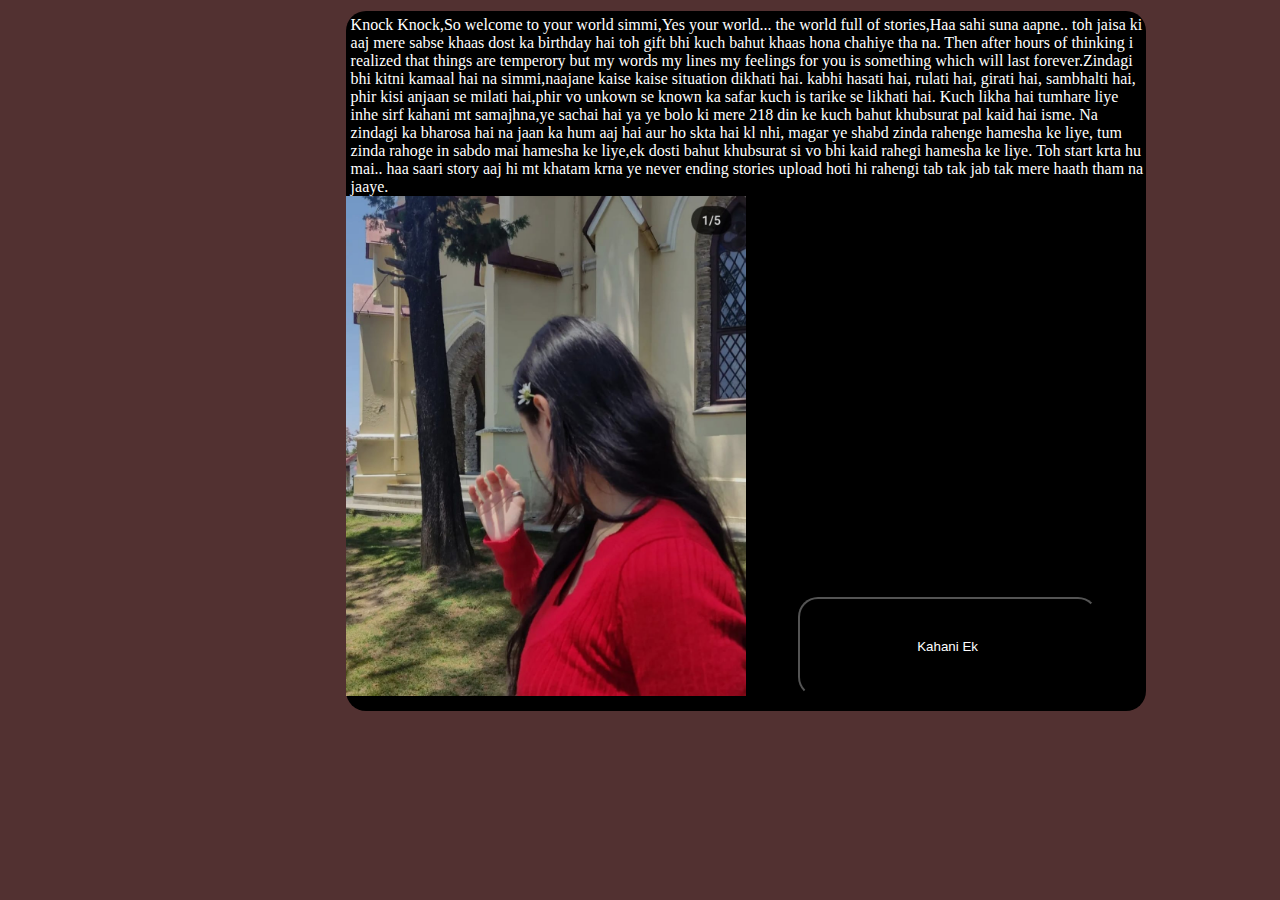
<file: landing_page/next.html>
<!DOCTYPE html>
<html lang="en">
<head>
    <meta charset="UTF-8">
    <meta http-equiv="X-UA-Compatible" content="IE=edge">
    <meta name="viewport" content="width=device-width, initial-scale=1.0">
    <title>Document</title>
    <link rel="stylesheet" href="css/styles.css">
</head>
<body>
    <div id="bada">
        <div id="chota">
        <p> Knock Knock,So welcome to your world simmi,Yes your world... the world full of stories,Haa sahi suna aapne.. toh jaisa ki aaj mere sabse khaas dost ka birthday hai toh gift bhi kuch bahut khaas hona chahiye tha na.
            Then after hours of thinking i realized that things are temperory but my words my lines my feelings for you is something which will last 
            forever.Zindagi bhi kitni kamaal hai na simmi,naajane kaise kaise situation dikhati hai.
            
            kabhi hasati hai, rulati hai, girati hai, sambhalti hai, phir kisi anjaan se milati hai,phir vo unkown se known ka safar kuch is tarike se likhati hai.
            Kuch likha hai tumhare liye inhe sirf kahani mt samajhna,ye sachai hai ya ye bolo ki mere 218 din ke kuch bahut khubsurat pal kaid hai isme.

            Na zindagi ka bharosa hai na jaan ka hum aaj hai aur ho skta hai kl nhi, magar ye shabd zinda rahenge hamesha ke liye, tum zinda rahoge in sabdo mai hamesha ke liye,ek dosti bahut khubsurat si  vo bhi kaid rahegi hamesha ke liye.
            Toh start krta hu mai.. haa saari story aaj hi mt khatam krna ye never ending stories upload hoti hi rahengi tab tak jab tak mere haath tham na jaaye.
             

        </p>
        <img id="simmi" src="images/WhatsApp Image 2023-10-22 at 3.17.17 AM.jpeg" alt="">
       <a href="kahani1.html"><button>Kahani Ek</button></a> 
        </div>
    </div>
</body>
</html>
</file>
<file: landing_page/css/styles.css>
*
{
    margin: 0;
    padding: 0;
    box-sizing: border-box;
}
html,body{
    height: 100%;
    width: 100%;
    color: white;
}
#bada
{
    height: 100vh;
    width: 100vw;
    background-color: rgb(82, 49, 49);
    position: relative;
}
#chota
{
    height: 700px;
    width: 800px;
    background-color: black;
    position: absolute;
    left: 27%;
    top: 1.2%;
    border-radius: 20px;
}
#chota p
{
    margin-top: 5px;
    margin-left: 5px;
}
#chota #simmi
{
    height: 500px;
    width: 400px;
}
#chota button{
    height: 100px;
    width: 300px;
    position: absolute;
    right: 6%;
    bottom: 2%;
    background-color: black;
    border-radius: 20px;
    border-color: black;
    color: white;
}
</file>
